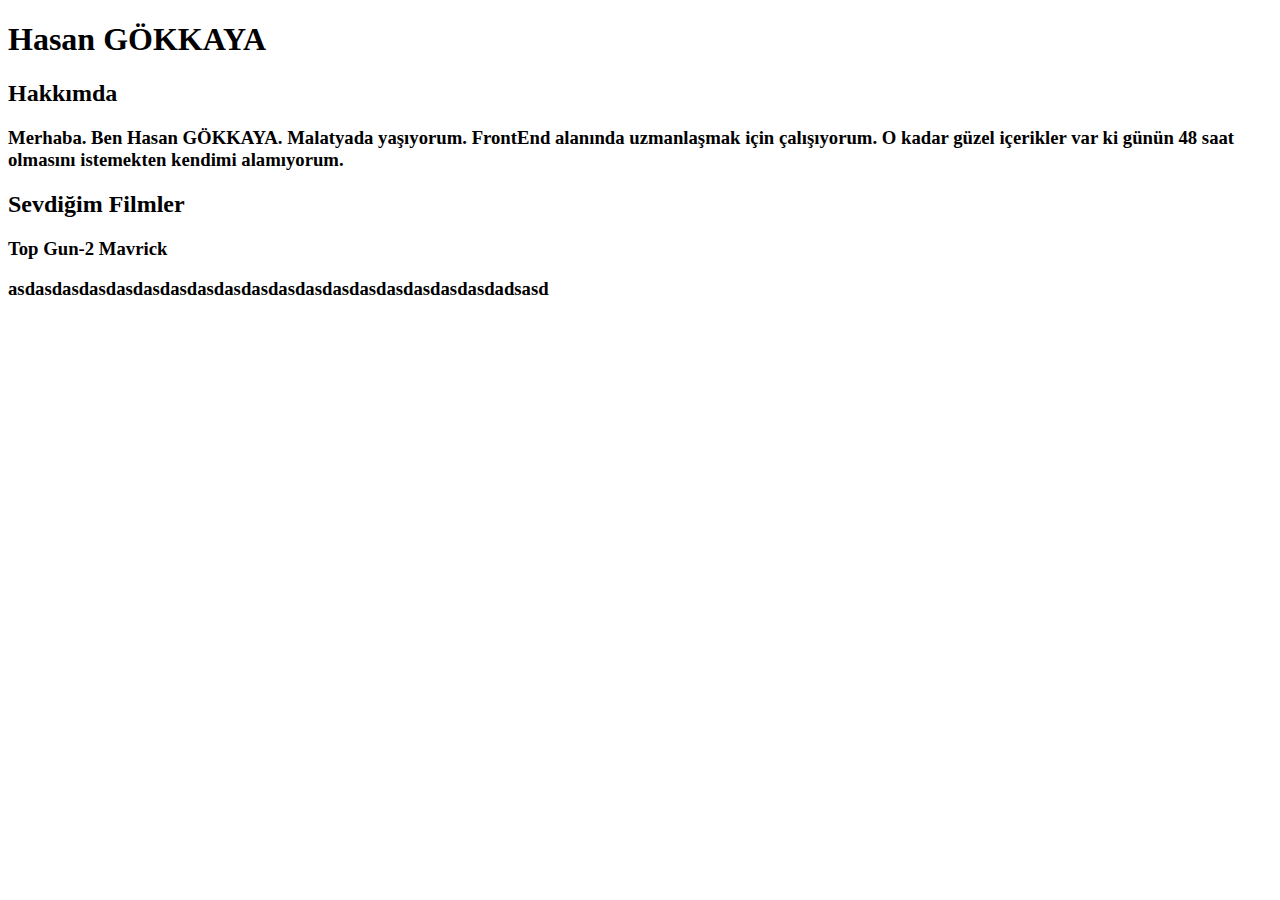
<file: index.html>
<!DOCTYPE html>
<html lang="en">
<head>
    <meta charset="UTF-8">
    <meta http-equiv="X-UA-Compatible" content="IE=edge">
    <meta name="viewport" content="width=device-width, initial-scale=1.0">
    <title>Hasan GÖKKAYA</title>
</head>
<body>

    <h1><b>Hasan GÖKKAYA</b></h1>
    <h2><b>Hakkımda</b></h2>

    <p><h3>Merhaba. Ben Hasan GÖKKAYA. Malatyada yaşıyorum. FrontEnd alanında uzmanlaşmak için çalışıyorum.
        O kadar güzel içerikler var ki günün 48 saat olmasını istemekten kendimi alamıyorum.</h3></p>

    <h2><b>Sevdiğim Filmler</b></h3>

    <p><h3><b>Top Gun-2 Mavrick</b></h3></p>

    <p><h3>asdasdasdasdasdasdasdasdasdasdasdasdasdasdasdasdasdasdadsasd</h3></p>
    <!-- Navbar - Start-->
    <!-- Navbar - End-->

    <!-- Content - Start-->
        <!-- Articles - Start-->
        <!-- Articles - End-->
    <!-- Content - End-->

    <!-- Footer - Start-->
    <!-- Footer - End-->
  
</body>
</html>
</file>
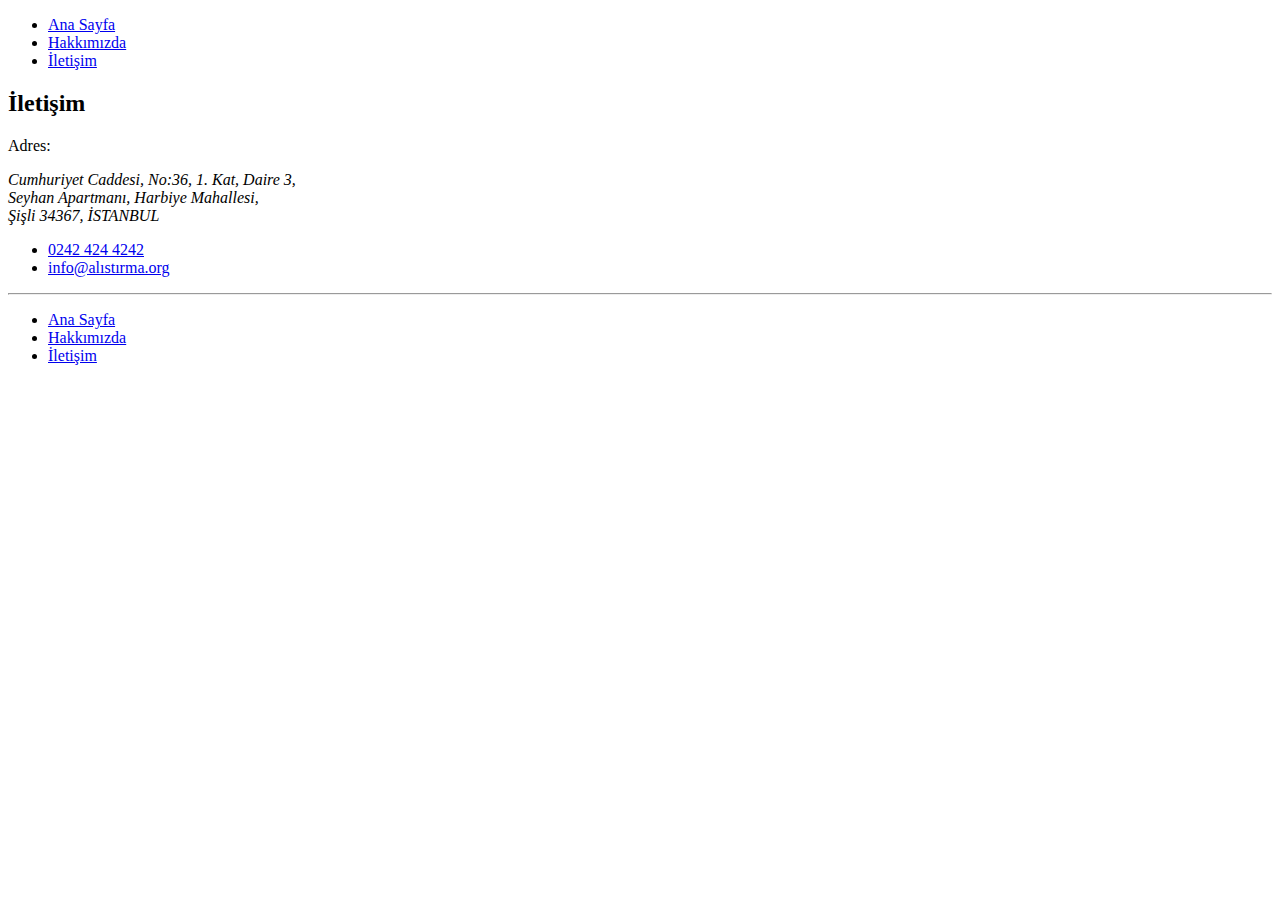
<file: contact.html>
<!DOCTYPE html>
<html lang="tr">
<head>
    <meta charset="UTF-8">
    <meta http-equiv="X-UA-Compatible" content="IE=edge">
    <meta name="viewport" content="width=device-width, initial-scale=1.0">
    <title>İletişim | Alıştırma</title>
</head>
<body>
    
    <!-- Navbar - Start -->
    <header>
        <nav>
            <ul>
                <li>
                    <a href="index.html" target="_blank">Ana Sayfa</a>
                </li>
                <li>
                    <a href="about-us.html" target="_blank">Hakkımızda</a>
                </li>
                <li>
                    <a href="contact.html" target="_blank">İletişim</a>
                </li>
            </ul>
        </nav>
    </header>
<!-- Navbar - End -->

<!-- Content - Start -->
<section>
    <!-- Articles - Start -->
    <article>
        <h2>İletişim</h2>
            <p>
                Adres:
            </p>
                <address>
                Cumhuriyet Caddesi, No:36, 1. Kat, Daire 3,<br>
                Seyhan Apartmanı, Harbiye Mahallesi,<br>
                Şişli 34367, İSTANBUL
                </address>
            <ul>
                <li>
                    <a href="tel:02424244242"> 0242 424 4242</a>
                </li>
                <li>
                    <a href="mailto:info@alıstırma.org"> info@alıstırma.org</a>
                </li>
            </ul>
        <hr>
    </article>
    

    <!-- Articles - End -->
</section>
<!-- Content End -->

<!-- Footer - Start -->
<footer>
    <nav>
        <ul>
            <li>
                <a href="index.html" target="_blank">Ana Sayfa</a>
            </li>
            <li>
                <a href="about-us.html" target="_blank">Hakkımızda</a>
            </li>
            <li>
                <a href="contact.html" target="_blank">İletişim</a>
            </li>
        </ul>
    </nav>
</footer>
<!-- Footer - End -->

</body>
</html>
</file>
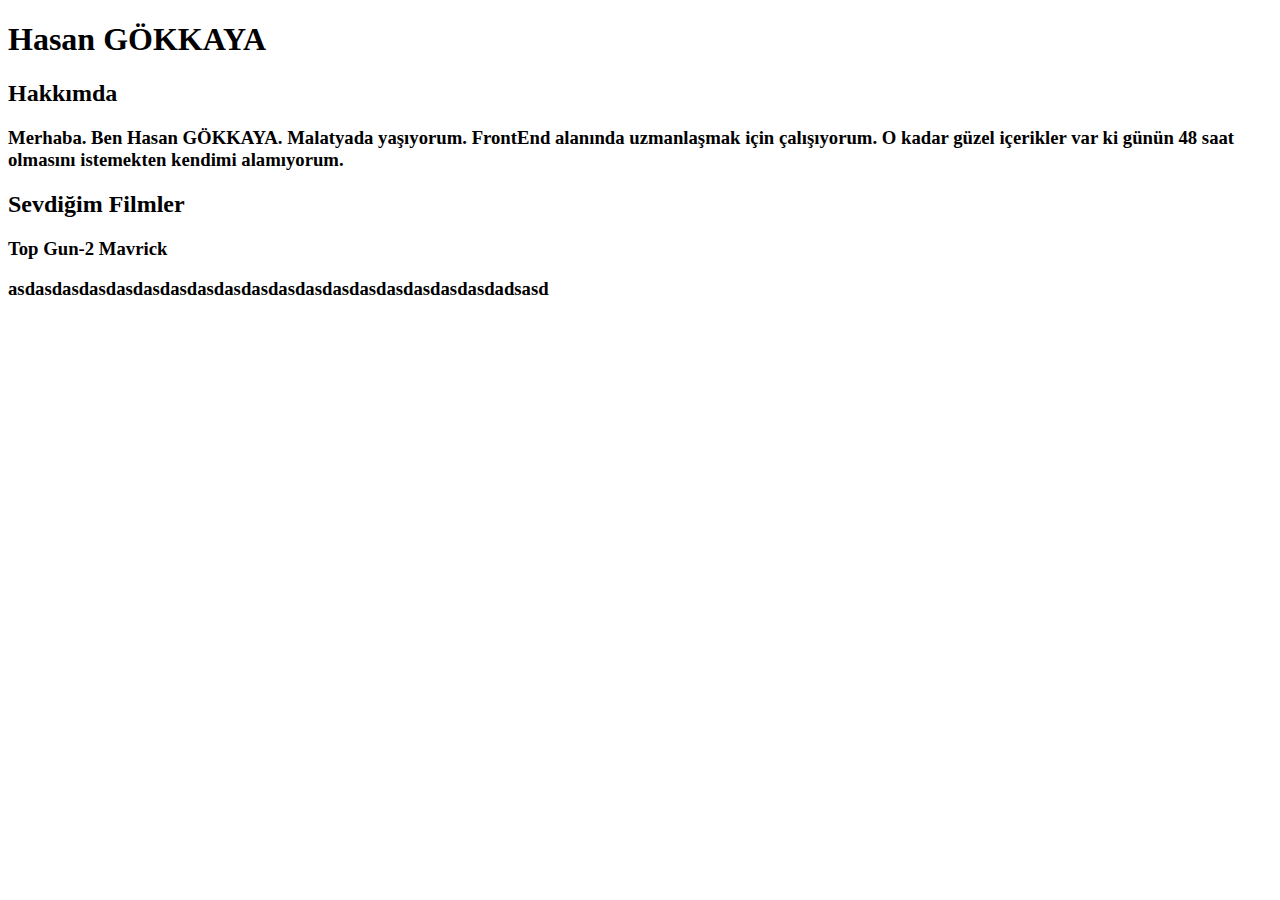
<file: index1.html>
<!DOCTYPE html>
<html lang="en">
<head>
    <meta charset="UTF-8">
    <meta http-equiv="X-UA-Compatible" content="IE=edge">
    <meta name="viewport" content="width=device-width, initial-scale=1.0">
    <title>Hasan GÖKKAYA</title>
</head>
<body>

    <h1><b>Hasan GÖKKAYA</b></h1>
    <h2><b>Hakkımda</b></h2>

    <p><h3>Merhaba. Ben Hasan GÖKKAYA. Malatyada yaşıyorum. FrontEnd alanında uzmanlaşmak için çalışıyorum.
        O kadar güzel içerikler var ki günün 48 saat olmasını istemekten kendimi alamıyorum.</h3></p>

    <h2><b>Sevdiğim Filmler</b></h3>

    <p><h3><b>Top Gun-2 Mavrick</b></h3></p>

    <p><h3>asdasdasdasdasdasdasdasdasdasdasdasdasdasdasdasdasdasdadsasd</h3></p>
    <!-- Navbar - Start-->
    <!-- Navbar - End-->

    <!-- Content - Start-->
        <!-- Articles - Start-->
        <!-- Articles - End-->
    <!-- Content - End-->

    <!-- Footer - Start-->
    <!-- Footer - End-->
  
</body>
</html>
</file>
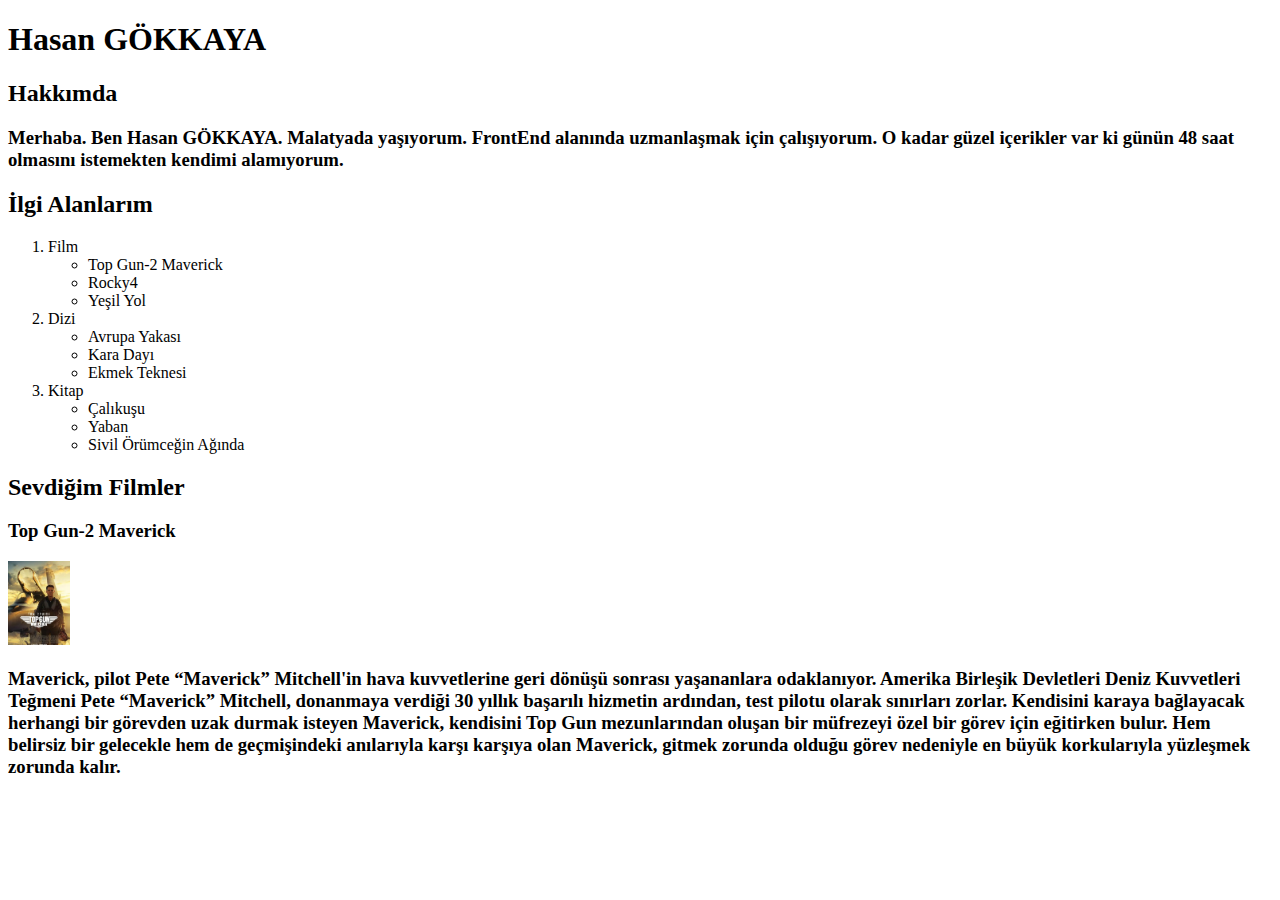
<file: index2.html>
<!DOCTYPE html>
<html lang="en">
<head>
    <meta charset="UTF-8">
    <meta http-equiv="X-UA-Compatible" content="IE=edge">
    <meta name="viewport" content="width=device-width, initial-scale=1.0">
    <title>Hasan GÖKKAYA</title>
</head>
<body>

    <h1>Hasan GÖKKAYA</h1>
    <h2>Hakkımda</h2>

    <p><h3>Merhaba. Ben Hasan GÖKKAYA. Malatyada yaşıyorum. FrontEnd alanında uzmanlaşmak için çalışıyorum.
        O kadar güzel içerikler var ki günün 48 saat olmasını istemekten kendimi alamıyorum.</h3></p>

    <h2>İlgi Alanlarım</h3>
        <list>
            <ol><li>Film
                <ul><li>Top Gun-2 Maverick</li>
                <li>Rocky4</li>
                <li>Yeşil Yol</li></ul>
            </li>
        <li>Dizi
            <ul><li>Avrupa Yakası</li>
            <li>Kara Dayı</li>
        <li>Ekmek Teknesi</li></ul>
        </li>
        <li>Kitap
            <ul><li>Çalıkuşu</li>
            <li>Yaban</li>
        <li>Sivil Örümceğin Ağında</li></ul>
        </li></ol>
        </list>

    <h2>Sevdiğim Filmler</h2>        
    <h3>Top Gun-2 Maverick</h3>
    <a href="https://www.beyazperde.com/filmler/film-186636/">
        <img src="images/topgunmaverick.jpg" alt="topgunmaverick" style="width62px;height:84px;">
    </a>
    <article><h3>Maverick, pilot Pete “Maverick” Mitchell'in hava kuvvetlerine geri dönüşü sonrası yaşananlara odaklanıyor. Amerika Birleşik Devletleri Deniz Kuvvetleri Teğmeni Pete “Maverick” Mitchell, donanmaya verdiği 30 yıllık başarılı hizmetin ardından, test pilotu olarak sınırları zorlar. Kendisini karaya bağlayacak herhangi bir görevden uzak durmak isteyen Maverick, kendisini Top Gun mezunlarından oluşan bir müfrezeyi özel bir görev için eğitirken bulur. Hem belirsiz bir gelecekle hem de geçmişindeki anılarıyla karşı karşıya olan Maverick, gitmek zorunda olduğu görev nedeniyle en büyük korkularıyla yüzleşmek zorunda kalır.</h3></article>
    <!-- Navbar - Start-->
    <!-- Navbar - End-->

    <!-- Content - Start-->
        <!-- Articles - Start-->
        <!-- Articles - End-->
    <!-- Content - End-->

    <!-- Footer - Start-->
    <!-- Footer - End-->
  
</body>
</html>
</file>
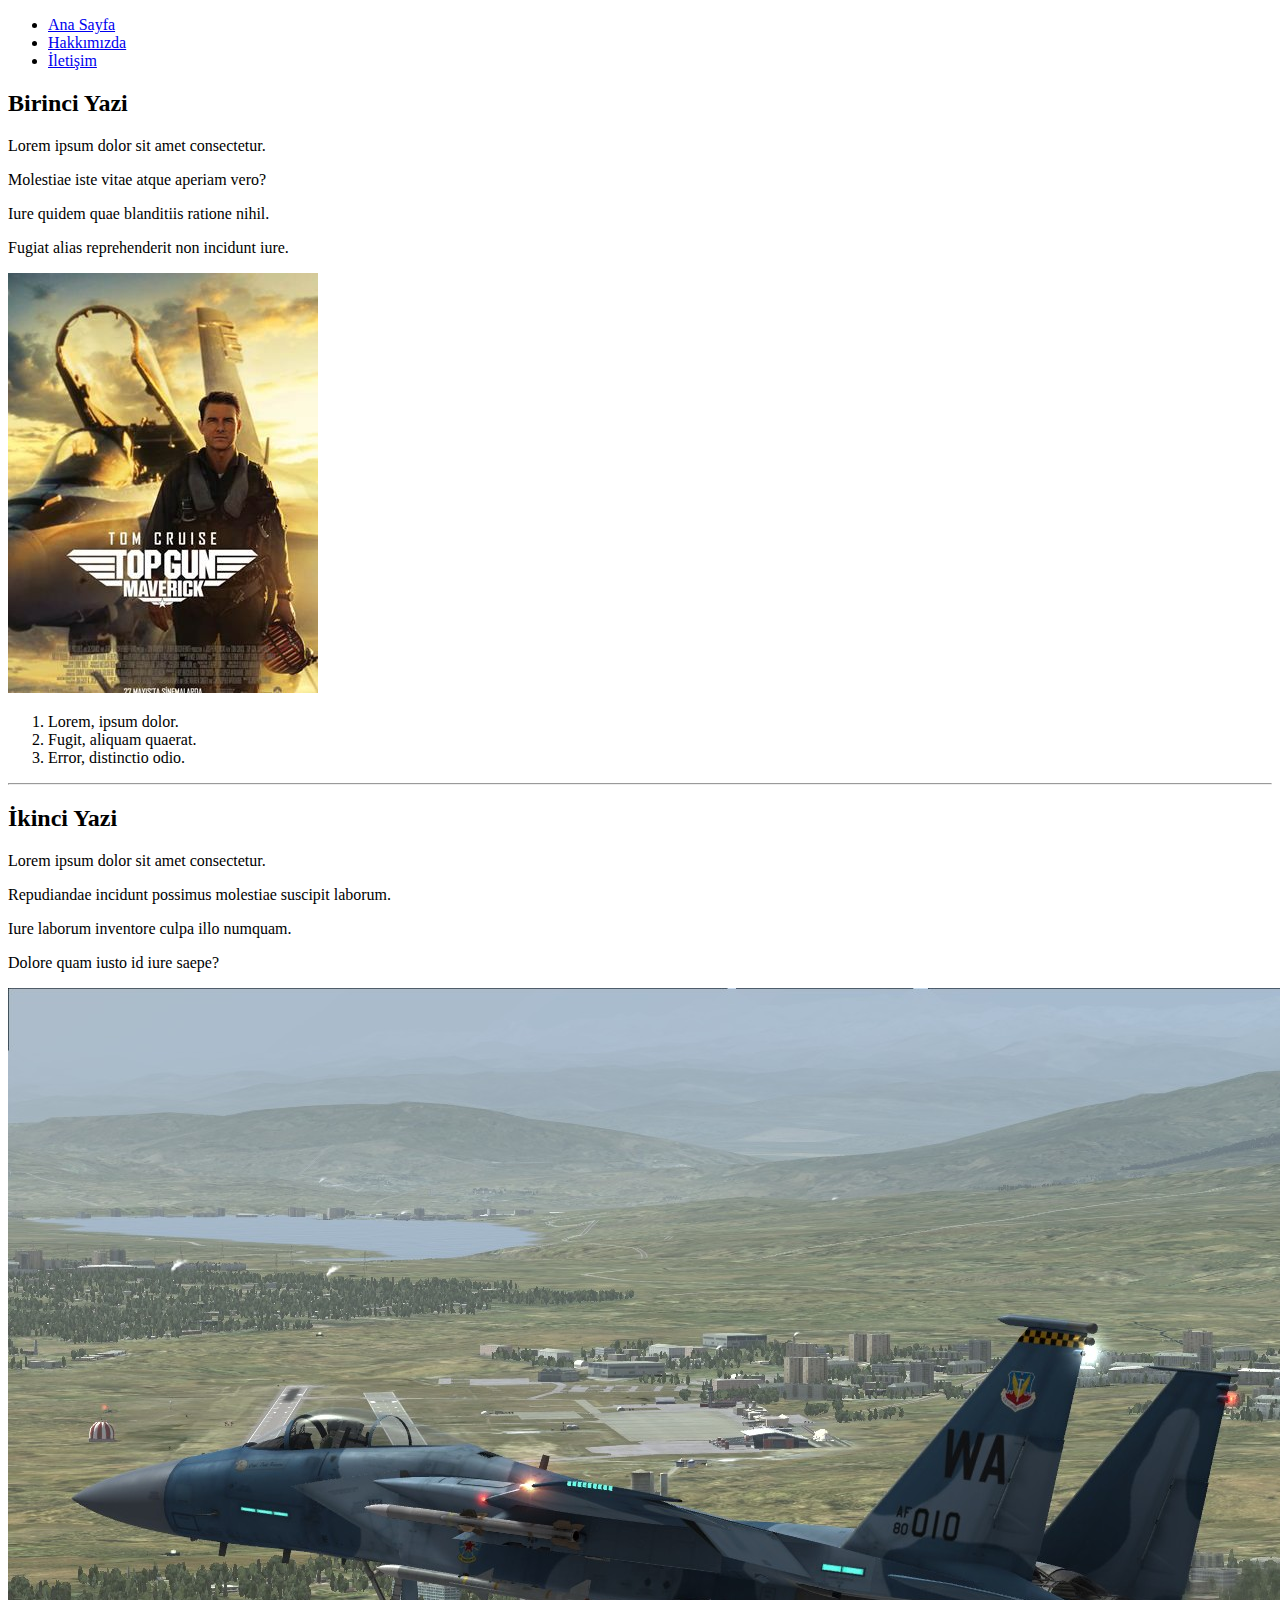
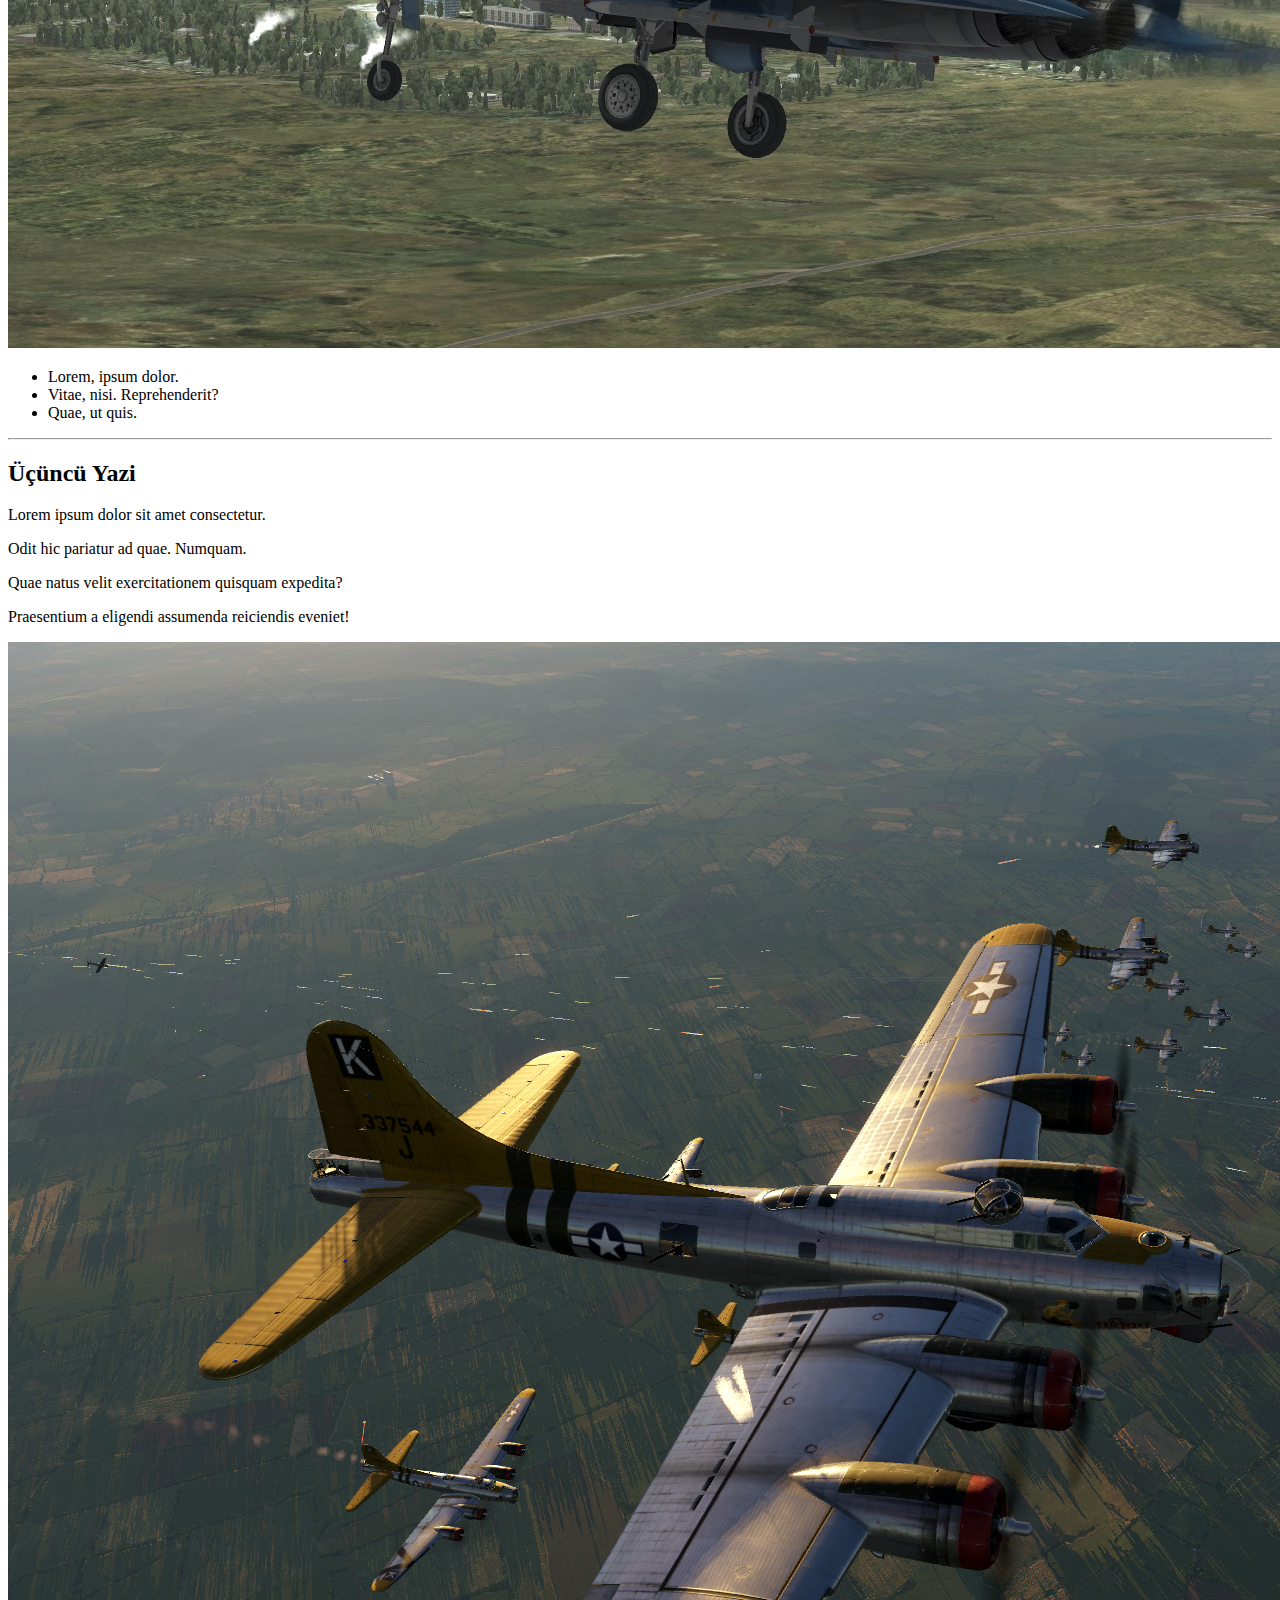
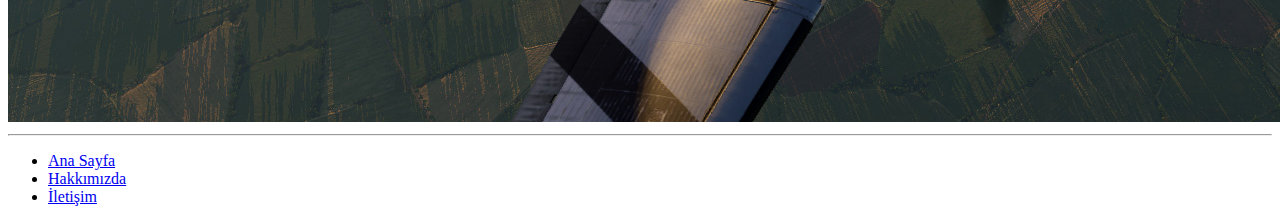
<file: index3BolumSonu.html>
<!DOCTYPE html>
<html lang="tr">
<head>
    <meta charset="UTF-8">
    <meta http-equiv="X-UA-Compatible" content="IE=edge">
    <meta name="viewport" content="width=device-width, initial-scale=1.0">
    <title>Ana Sayfa | Alıştırma</title>
</head>
<body>
    
    <!-- Navbar - Start -->
    <header>
        <nav>
            <ul>
                <li>
                    <a href="index.html" target="index3BolumSonu.html">Ana Sayfa</a>
                </li>
                <li>
                    <a href="about_us.html" target="about_us.html">Hakkımızda</a>
                </li>
                <li>
                    <a href="contact.html" target="contact.html">İletişim</a>
                </li>
            </ul>
        </nav>
    </header>
<!-- Navbar - End -->

<!-- Content - Start -->
<section>
    <!-- Articles - Start -->
    <article>
        <h2>Birinci Yazi</h2>
            <p>Lorem ipsum dolor sit amet consectetur.</p>
            <p>Molestiae iste vitae atque aperiam vero?</p>
            <p>Iure quidem quae blanditiis ratione nihil.</p>
            <p>Fugiat alias reprehenderit non incidunt iure.</p>
        <img src="images/topgunmaverick.jpg" alt="Top Gun Maverick">
        <ol>
            <li>Lorem, ipsum dolor.</li>
            <li>Fugit, aliquam quaerat.</li>
            <li>Error, distinctio odio.</li>
        </ol>
        <hr>
    </article>
    <article>
        <h2>İkinci Yazi</h2>
            <p>Lorem ipsum dolor sit amet consectetur.</p>
            <p>Repudiandae incidunt possimus molestiae suscipit laborum.</p>
            <p>Iure laborum inventore culpa illo numquam.</p>
            <p>Dolore quam iusto id iure saepe?</p>
        <img src="images/dcs1.jpg" alt="DCS1">
        <ul>
            <li>Lorem, ipsum dolor.</li>
            <li>Vitae, nisi. Reprehenderit?</li>
            <li>Quae, ut quis.</li>
        </ul>
        <hr>
    </article>
    <article>
        <h2>Üçüncü Yazi</h2>
            <p>Lorem ipsum dolor sit amet consectetur.</p>
            <p>Odit hic pariatur ad quae. Numquam.</p>
            <p>Quae natus velit exercitationem quisquam expedita?</p>
            <p>Praesentium a eligendi assumenda reiciendis eveniet!</p>
        <img src="images/dcs2.jpg" alt="DCS2os">
        <hr>
    </article>

    <!-- Articles - End -->
</section>
<!-- Content End -->

<!-- Footer - Start -->
<footer>
    <nav>
        <ul>
            <li>
                <a href="index.html" target="_blank">Ana Sayfa</a>
            </li>
            <li>
                <a href="about_us.html" target="_blank">Hakkımızda</a>
            </li>
            <li>
                <a href="contact.html" target="_blank">İletişim</a>
            </li>
        </ul>
    </nav>
</footer>
<!-- Footer - End -->

</body>
</html>
</file>
